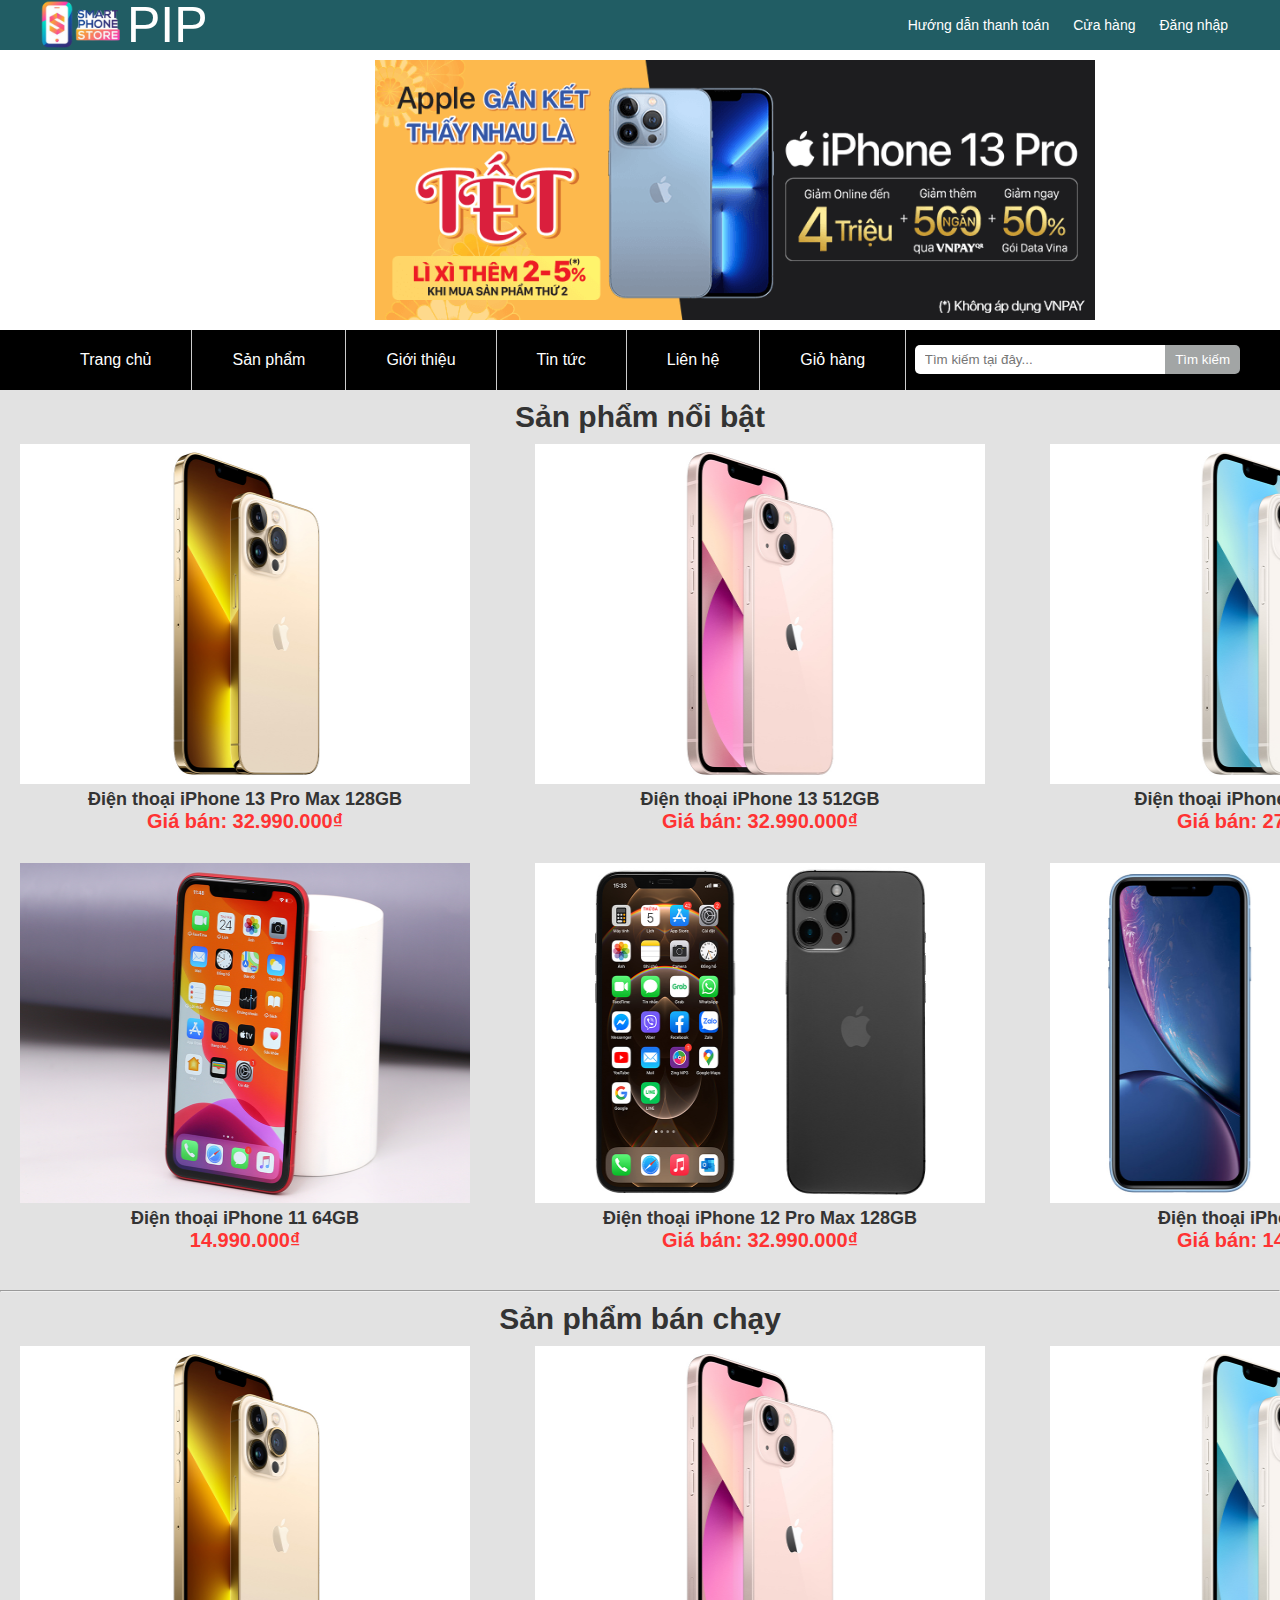
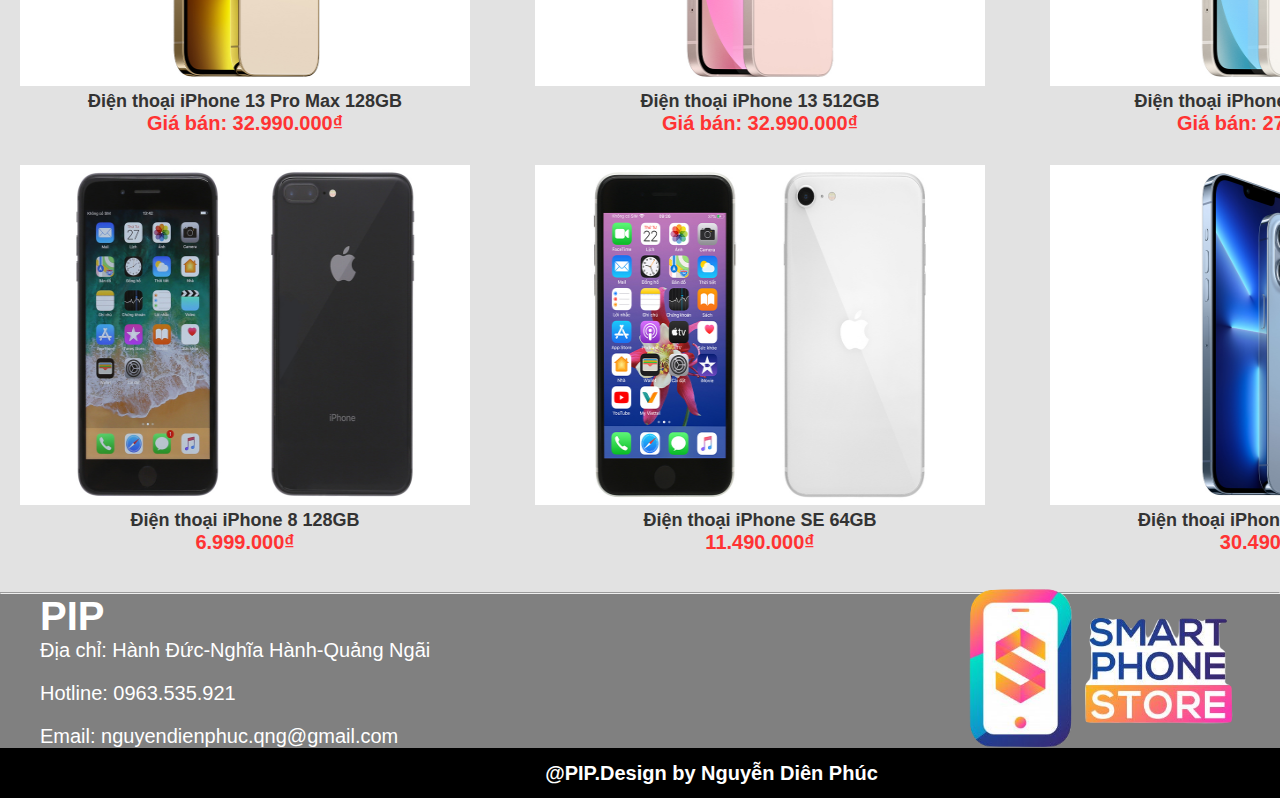
<file: index.html>
<!DOCTYPE html>
<html lang="en">

<head>
	<meta charset="UTF-8">
	<title>PIP</title>
	<link rel="stylesheet" href="index.css">
	<!-- Global site tag (gtag.js) - Google Analytics -->
	<script async src="https://www.googletagmanager.com/gtag/js?id=UA-235390865-1">
	</script>
	<script>
		window.dataLayer = window.dataLayer || [];
		function gtag() { dataLayer.push(arguments); }
		gtag('js', new Date());

		gtag('config', 'UA-235390865-1');
	</script>
</head>

<body>
	<!-- header -->
	<header>
		<div class="header-t">
			<div class="container">
				<div class="header-t-l">
					<div class="mail">
						<div class="anhlogo">
							<img src="logodth.png" width="82px" height="48px" alt="">
							<a href="#"><span>PIP</span></a>
						</div>
					</div>
				</div>
				<div class="header-t-r">
					<ul>
						<li><a href="#">Hướng dẫn thanh toán</a></li>
						<li><a href="index.html">Cửa hàng</a></li>
						<li><a href="dangnhap.html">Đăng nhập</a></li>
					</ul>
				</div>
			</div>
		</div>
		<div class="header-b">
			<div class="container">
				<div style="position: relative;" align="center">
					<img src="banner.png">
				</div>
			</div>
		</div>
	</header>
	<!-- header -->
	<!-- nav -->
	<nav>
		<div class="container">
			<ul>
				<li><a href="index.html">Trang chủ</a></li>
				<li><a href="sanpham.html">Sản phẩm</a></li>
				<li><a href="gioithieu.html">Giới thiệu</a></li>
				<li><a href="tintuc.html">Tin tức</a></li>
				<li><a href="lienhe.html">Liên hệ</a></li>
				<li><a href="giohang.html">Giỏ hàng</a></li>
			</ul>
			<div class="search-box">
				<input type="search" placeholder="Tìm kiếm tại đây...">
				<button>Tìm kiếm</button>
			</div>
		</div>
	</nav>
	<!-- nav -->
	<!-- sản phẩm nổi bật  -->
	<div class="sanpham">
		<h3> Sản phẩm nổi bật</h3>
		<div class="the sanpham-list ">
			<div class="the1 sanpham-item ">
				<a href="sp1.html"><img src="ip13promax.jpg" width="450px" height="340px" alt=""></a>
				<h4>Điện thoại iPhone 13 Pro Max 128GB </h4>
				<p><span>Giá bán: 32.990.000₫</span></p>
			</div>
			<div class="the1 sanpham-item ">
				<a href="sp2.html"><img src="ip13512gb.jpg" width="450px" height="340px" alt=""></a>
				<h4>Điện thoại iPhone 13 512GB </h4>
				<p><span>Giá bán: 32.990.000₫</span></p>
			</div>
			<div class="the1 sanpham-item ">
				<a href="sp3.html"><img src="ip13mini128gb.jpg" width="450px" height="340px" alt=""></a>
				<h4>Điện thoại iPhone 13 mini 512GB </h4>
				<p><span>Giá bán: 27.990.000₫</span></p>
			</div>
		</div>
		<div class="the sanpham-list mt-12 ">
			<div class="the1 sanpham-item ">
				<a href=""><img src="ip11.jpg" width="450px" height="340px" alt=""></a>
				<h4>Điện thoại iPhone 11 64GB </h4>
				<p><span>14.990.000₫</span></p>
			</div>
			<div class="the1 sanpham-item mt-12 ">
				<a href=""><img src="iphone-12-pro-max-xam-1-org.jpg" width="450px" height="340px" alt=""></a>
				<h4>Điện thoại iPhone 12 Pro Max 128GB </h4>
				<p><span>Giá bán: 32.990.000₫</span></p>
			</div>
			<div class="the1 sanpham-item mt-12 ">
				<a href=""><img src="ipxr.jpg" width="450px" height="340px" alt=""></a>
				<h4>Điện thoại iPhone XR 64GB </h4>
				<p><span>Giá bán: 14.990.000₫</span></p>
			</div>
		</div>
	</div>
	<!-- sản phẩm nổi bật -->
	<hr>
	<!-- sản phẩm bán chạy -->
	<div class="sanpham">
		<h3> Sản phẩm bán chạy</h3>
		<div class="the sanpham-list ">
			<div class="the1 sanpham-item ">
				<a href=""><img src="ip13promax.jpg" width="450px" height="340px" alt=""></a>
				<h4>Điện thoại iPhone 13 Pro Max 128GB </h4>
				<p><span>Giá bán: 32.990.000₫</span></p>
			</div>
			<div class="the1 sanpham-item ">
				<a href=""><img src="ip13512gb.jpg" width="450px" height="340px" alt=""></a>
				<h4>Điện thoại iPhone 13 512GB </h4>
				<p><span>Giá bán: 32.990.000₫</span></p>
			</div>
			<div class="the1 sanpham-item ">
				<a href=""><img src="ip13mini128gb.jpg" width="450px" height="340px" alt=""></a>
				<h4>Điện thoại iPhone 13 mini 512GB </h4>
				<p><span>Giá bán: 27.990.000₫</span></p>
			</div>
		</div>
		<div class="the sanpham-list mt-12 ">
			<div class="the1 sanpham-item ">
				<a href=""><img src="ip8.jpg" width="450px" height="340px" alt=""></a>
				<h4>Điện thoại iPhone 8 128GB </h4>
				<p><span>6.999.000₫</span></p>
			</div>
			<div class="the1 sanpham-item mt-12 ">
				<a href=""><img src="ipse.jpg" width="450px" height="340px" alt=""></a>
				<h4>Điện thoại iPhone SE 64GB </h4>
				<p><span>11.490.000₫</span></p>
			</div>
			<div class="the1 sanpham-item mt-12 ">
				<a href=""><img src="ip13pro.jpg" width="450px" height="340px" alt=""></a>
				<h4>Điện thoại iPhone 13 Pro 128GB </h4>
				<p><span>30.490.000₫</span></p>
			</div>
		</div>
	</div>
	<hr>
	<!-- sản phẩm bán chạy -->
	<!--footer-->
	<footer>
		<div class="footer-t">
			<div class="container">
				<div class="thongtin2">
					<h4>PIP</h4>
					<p>Địa chỉ: Hành Đức-Nghĩa Hành-Quảng Ngãi</p>
					<p> Hotline: 0963.535.921</p>
					<p>Email: nguyendienphuc.qng@gmail.com</p>
					<img class="anh" src="logodth.png" width="277px" height="165px" alt="">
				</div>
			</div>
		</div>
		<div class="ket">
			<p>@PIP.Design by Nguyễn Diên Phúc</p>
		</div>
	</footer>
</body>

</html>
</file>
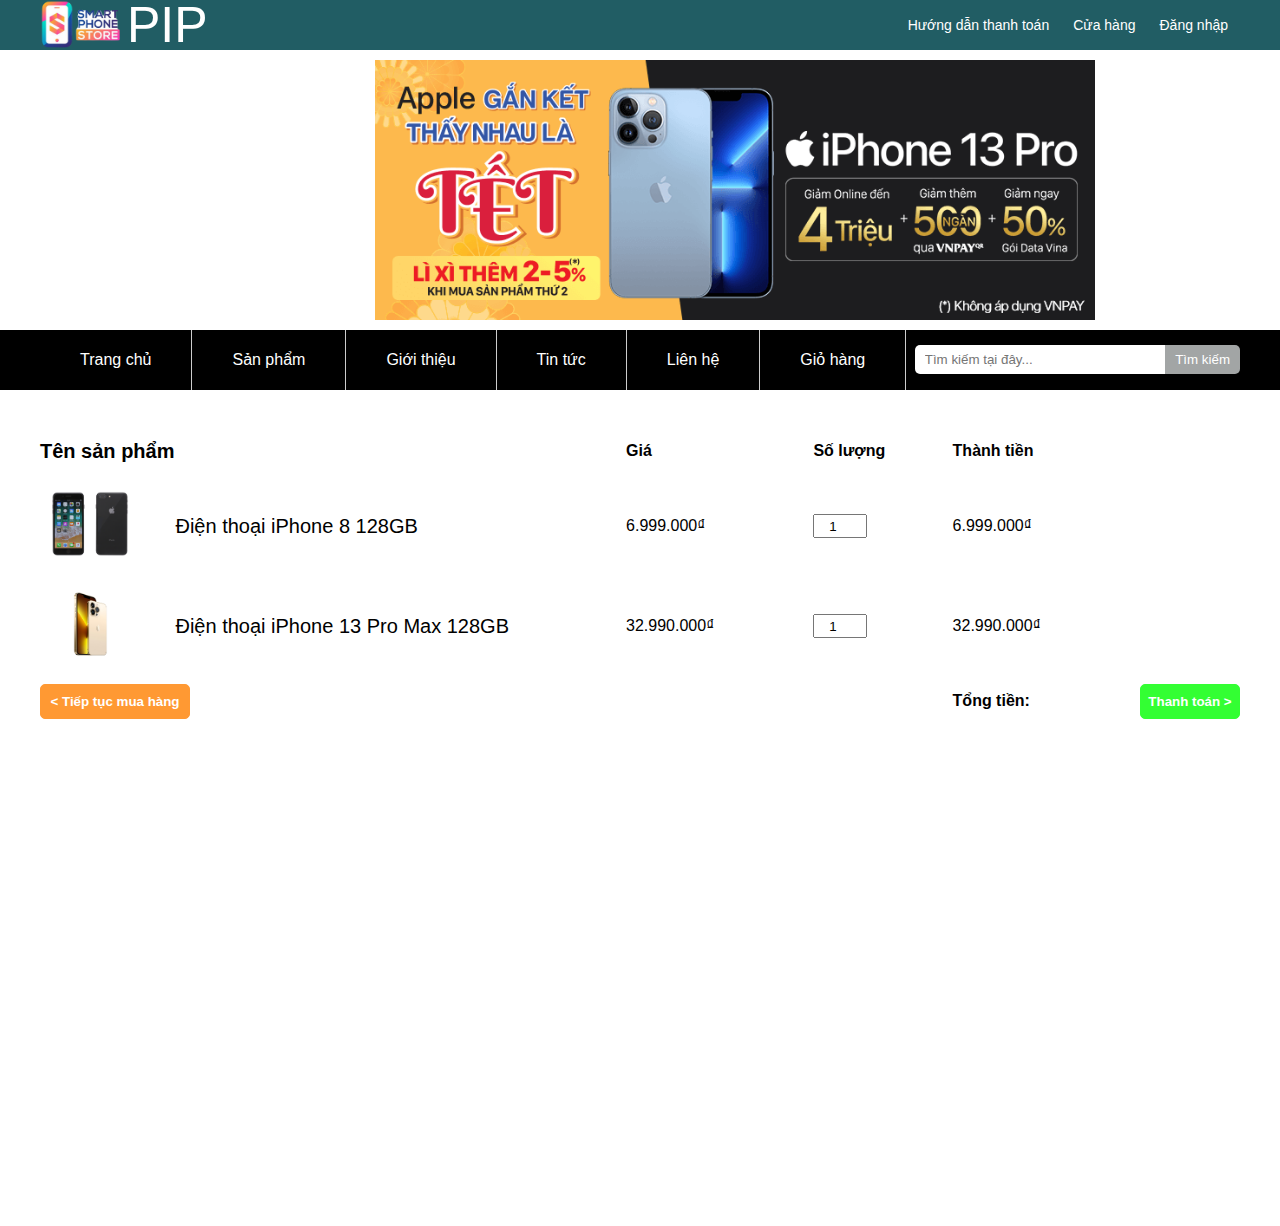
<file: giohang.html>
<!DOCTYPE html>
<html lang="en">

<head>
	<meta charset="UTF-8">
	<meta http-equiv="X-UA-Compatible" content="IE=edge">
	<meta name="viewport" content="width=device-width, initial-scale=1.0">
	<title>Giỏ hàng</title>
	<link rel="stylesheet" href="giohang.css">
</head>

<body>
	<!-- header -->
	<header>
		<div class="header-t">
			<div class="container">
				<div class="header-t-l">
					<div class="mail">
						<div class="anhlogo">
							<img src="logodth.png" width="82px" height="48px" alt="">
							<a href="#"><span>PIP</span></a>
						</div>
					</div>
				</div>
				<div class="header-t-r">
					<ul>
						<li><a href="#">Hướng dẫn thanh toán</a></li>
						<li><a href="index.html">Cửa hàng</a></li>
						<li><a href="dangnhap.html">Đăng nhập</a></li>
					</ul>
				</div>
			</div>
		</div>
		<div class="header-b">
			<div class="container">
				<div style="position: relative;" align="center">
					<img src="banner.png">
				</div>
			</div>
		</div>
	</header>
	<!-- header -->
	<!-- nav -->
	<nav>
		<div class="container">
			<ul>
				<li><a href="index.html">Trang chủ</a></li>
				<li><a href="sanpham.html">Sản phẩm</a></li>
				<li><a href="gioithieu.html">Giới thiệu</a></li>
				<li><a href="tintuc.html">Tin tức</a></li>
				<li><a href="lienhe.html">Liên hệ</a></li>
				<li><a href="giohang.html">Giỏ hàng</a></li>
			</ul>
			<div class="search-box">
				<input type="search" placeholder="Tìm kiếm tại đây...">
				<button>Tìm kiếm</button>
			</div>
		</div>
	</nav>
	<!-- nav -->
	<!-- giỏ hàng -->
	<div align="center" class="container">
		<table bgcolor="#FFFFFF">
			<tr class="dong1">
				<td class="tensanpham">Tên sản phẩm</td>
				<td></td>
				<td class="gia">Giá</td>
				<td class="soluong">Số lượng</td>
				<td class="thanhtien">Thành tiền</td>
			</tr>
			<tr class="dong2">
				<td> <img src="ip8.jpg" alt="" width="100px"> </td>
				<td class="ip" >Điện thoại iPhone 8 128GB</td>
				<td>6.999.000₫</td>
				<td><input type="number" min="0" step="1" class="form-control" value="1" /></td> <br><br>
				<td>6.999.000₫</td>
			</tr>

			<tr class="dong3">
				<td> <img src="ip13promax.jpg" alt="" width="100px"></td>
				<td class="ip" >Điện thoại iPhone 13 Pro Max 128GB</td>
				<td>32.990.000₫</td>
				<td><input type="number" min="0" step="1" class="form-control" value="1" /></td>
				<td>32.990.000₫</td>
			</tr>
			<tr class="dong4">
				<td colspan="2" ><button class="tieptuc" > <a class="ttmuahang" href="trangchu.html"> < Tiếp tục mua hàng</a></button></td>
				<td></td>
				<td></td>
				<td class="tongtien">Tổng tiền: </td>
				<td><button class="thanhtoan" >Thanh toán ></button></td>
			</tr>
			<tr></tr>
		</table>
	</div>
</body>

</html>
</file>
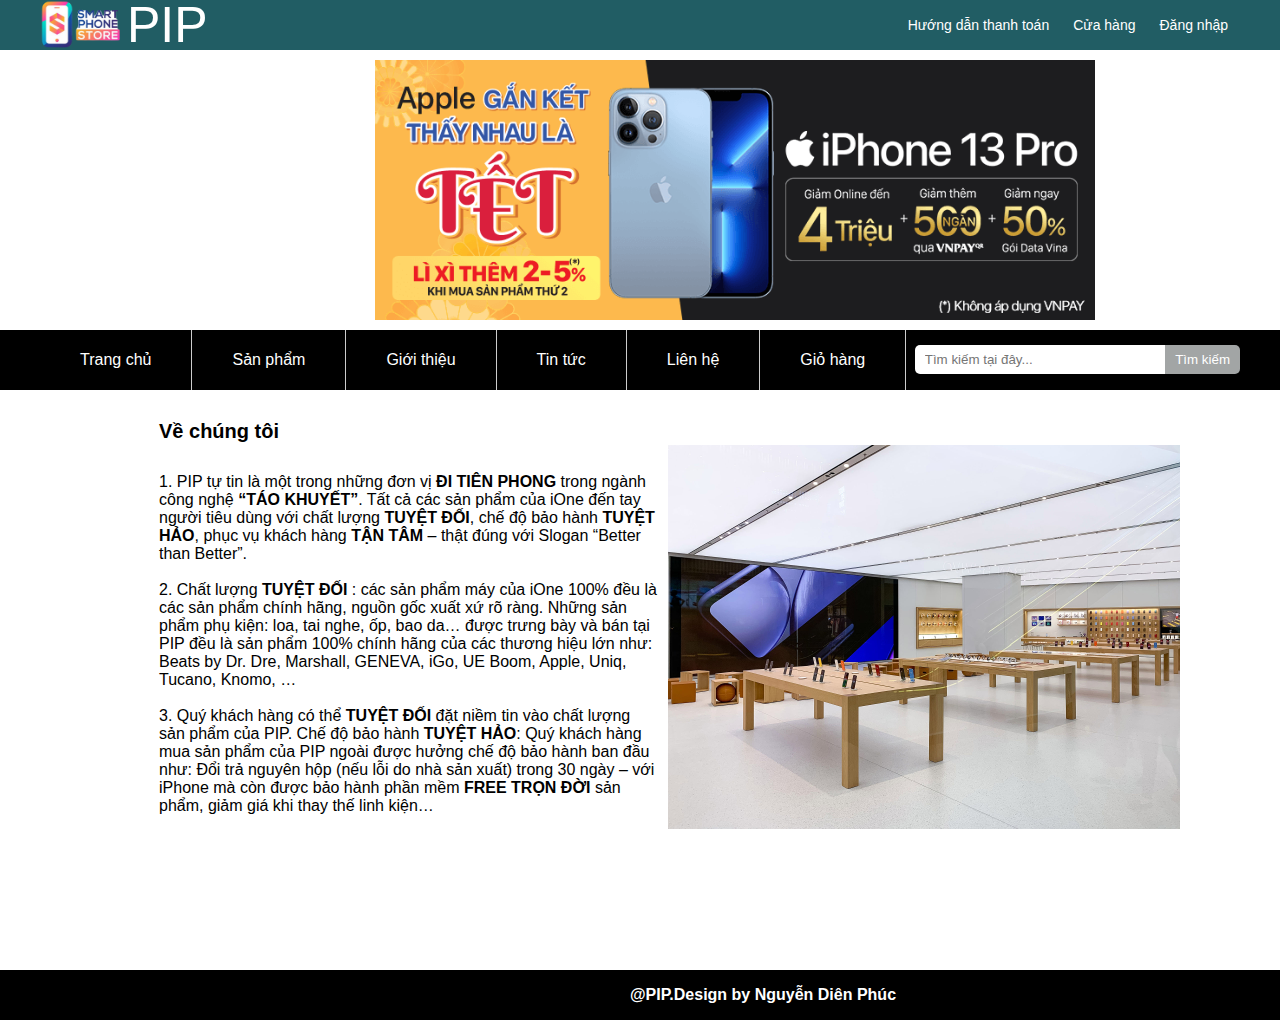
<file: gioithieu.html>
<!DOCTYPE html>
<html lang="en">

<head>
	<meta charset="UTF-8">
	<title>PIP</title>
	<link rel="stylesheet" href="gioithieu.css">
</head>

<body>
	<!-- header -->
	<header>
		<div class="header-t">
			<div class="container">
				<div class="header-t-l">
					<div class="mail">
						<div class="anhlogo">
							<img src="logodth.png" width="82px" height="48px" alt="">
							<a href="#"><span>PIP</span></a>
						</div>
					</div>
				</div>
				<div class="header-t-r">
					<ul>
						<li><a href="#">Hướng dẫn thanh toán</a></li>
						<li><a href="index.html">Cửa hàng</a></li>
						<li><a href="dangnhap.html">Đăng nhập</a></li>
					</ul>
				</div>
			</div>
		</div>
		<div class="header-b">
			<div class="container">
				<div style="position: relative;" align="center">
					<img src="banner.png">
				</div>
			</div>
		</div>
	</header>
	<!-- header -->
	<!-- nav -->
	<nav>
		<div class="container">
			<ul>
				<li><a href="index.html">Trang chủ</a></li>
				<li><a href="sanpham.html">Sản phẩm</a></li>
				<li><a href="gioithieu.html">Giới thiệu</a></li>
				<li><a href="tintuc.html">Tin tức</a></li>
				<li><a href="lienhe.html">Liên hệ</a></li>
				<li><a href="giohang.html">Giỏ hàng</a></li>
			</ul>
			<div class="search-box">
				<input type="search" placeholder="Tìm kiếm tại đây...">
				<button>Tìm kiếm</button>
			</div>
		</div>
	</nav>
	<!-- nav -->
	<!-- thân -->
	<div class="than">
		<div class="anhgt">
			<div class="doan">
				<h4>Về chúng tôi</h4>
				<p>1. PIP tự tin là một trong những đơn vị <b> ĐI TIÊN PHONG</b>
					trong ngành công nghệ <b> <a href="https://www.apple.com/sg/store"
							style="color: black;text-decoration: none; "> “TÁO KHUYẾT”</b></a>. Tất cả các sản
					phẩm của iOne đến tay người tiêu dùng với chất lượng
					<b> TUYỆT ĐỐI</b>, chế độ bảo hành <b> TUYỆT HẢO</b>, phục vụ
					khách hàng <b> TẬN TÂM </b> – thật đúng với Slogan “Better than Better”.
				</p>
				<br>
				<p>2. Chất lượng <b> TUYỆT ĐỐI </b>: các sản phẩm máy của iOne 100%
					đều là các sản phẩm chính hãng, nguồn gốc xuất xứ rõ ràng.
					Những sản phẩm phụ kiện: loa, tai nghe, ốp, bao da…
					được trưng bày và bán tại PIP đều là sản phẩm 100% chính hãng
					của các thương hiệu lớn như: Beats by Dr. Dre, Marshall, GENEVA,
					iGo, UE Boom, Apple, Uniq, Tucano, Knomo, …
				</p>
				<br>
				<p>3. Quý khách hàng có thể <b> TUYỆT ĐỐI </b>đặt niềm tin vào chất lượng sản phẩm của PIP.
					Chế độ bảo hành<b> TUYỆT HẢO</b>: Quý khách hàng mua sản phẩm của PIP ngoài được
					hưởng chế độ bảo hành ban đầu như: Đổi trả nguyên hộp (nếu lỗi do nhà sản xuất)
					trong 30 ngày – với iPhone mà còn được bảo hành phần mềm<b> FREE TRỌN ĐỜI </b>sản phẩm,
					giảm giá khi thay thế linh kiện…
				</p>
				<img class="anh" src="anhgt.jpg" width="512px" height="384px" alt="">
			</div>
		</div>
	</div>
	<div class="ket">
		<p>@PIP.Design by Nguyễn Diên Phúc</p>
	</div>
</file>
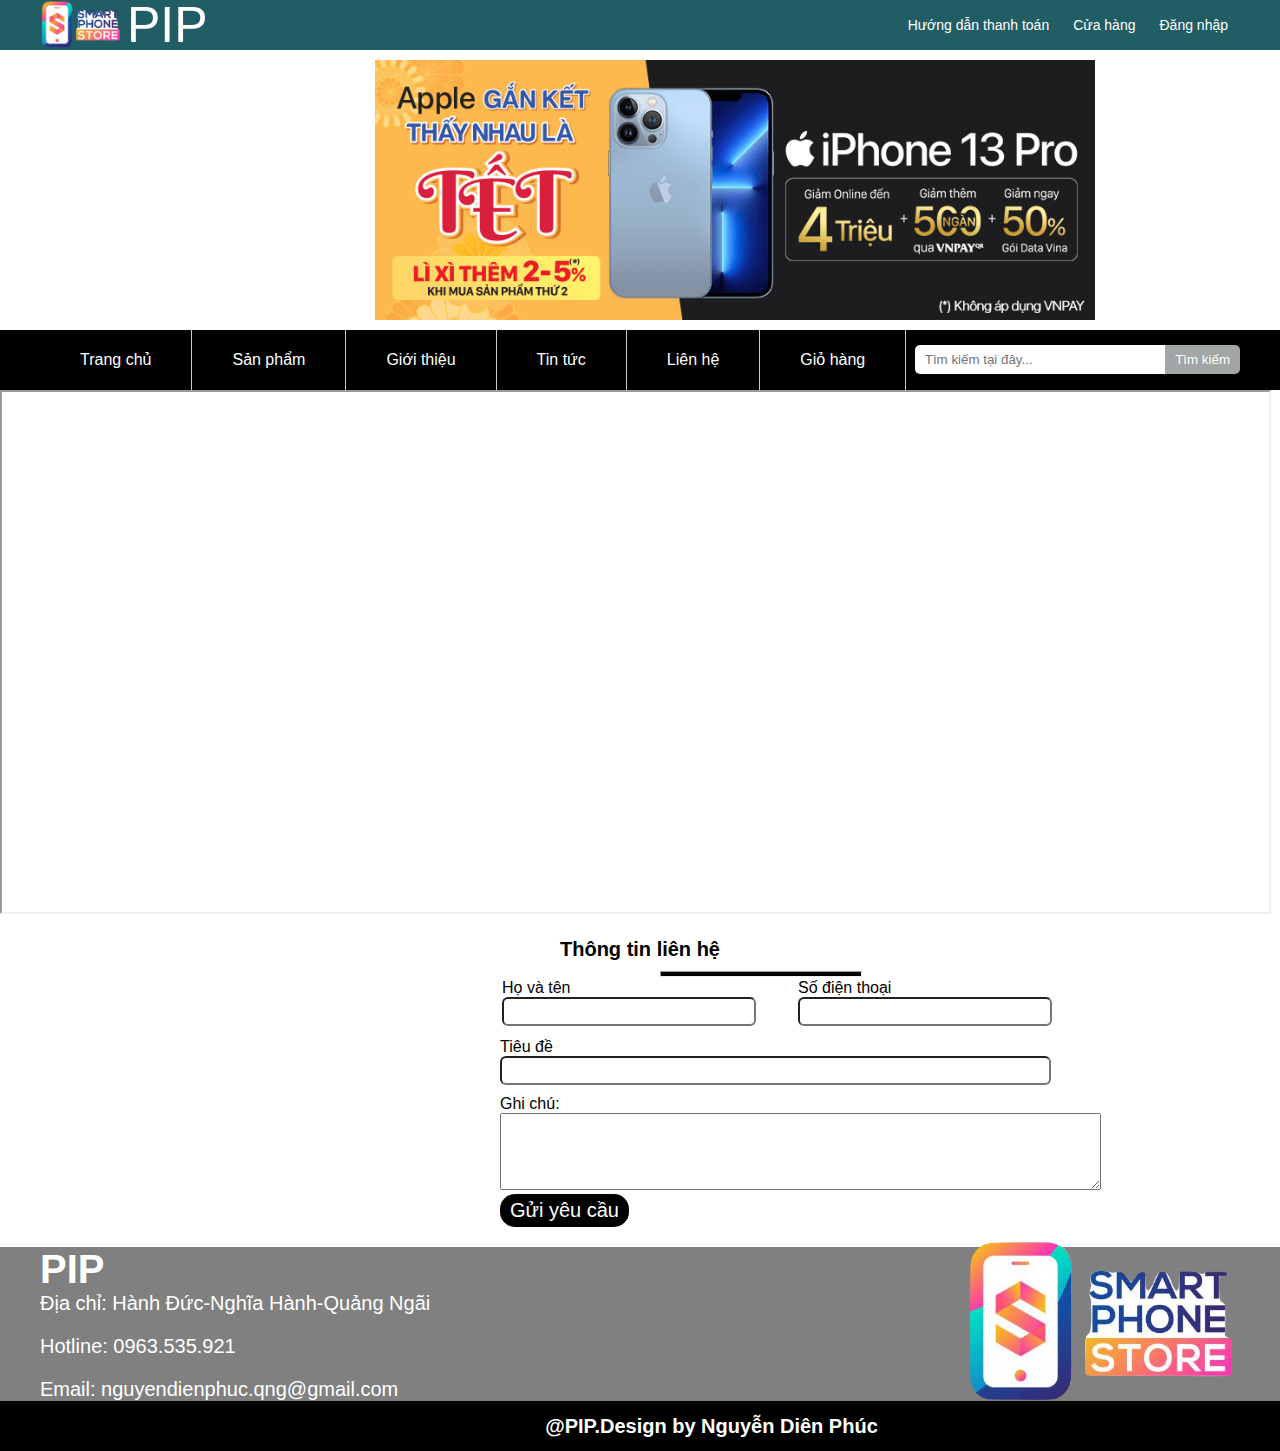
<file: lienhe.html>
<!DOCTYPE html>
<html lang="en">

<head>
    <meta charset="UTF-8">
    <title>PIP</title>
    <link rel="stylesheet" href="lienhe.css">
</head>

<body>
    <!-- header -->
    <header>
        <div class="header-t">
            <div class="container">
                <div class="header-t-l">
                    <div class="mail">
                        <div class="anhlogo">
                            <img src="logodth.png" width="82px" height="48px" alt="">
                            <a href="#"><span>PIP</span></a>
                        </div>
                    </div>
                </div>
                <div class="header-t-r">
                    <ul>
						<li><a href="#">Hướng dẫn thanh toán</a></li>
						<li><a href="index.html">Cửa hàng</a></li>
						<li><a href="dangnhap.html">Đăng nhập</a></li>
					</ul>
                </div>
            </div>
        </div>
        <div class="header-b">
            <div class="container">
                <div style="position: relative;" align="center">
                    <img src="banner.png">
                </div>
            </div>
        </div>
    </header>
    <!-- header -->
    <!-- nav -->
    <nav>
        <div class="container">
            <ul>
				<li><a href="index.html">Trang chủ</a></li>
                <li><a href="sanpham.html">Sản phẩm</a></li>
				<li><a href="gioithieu.html">Giới thiệu</a></li>
				<li><a href="tintuc.html">Tin tức</a></li>
				<li><a href="lienhe.html">Liên hệ</a></li>
				<li><a href="giohang.html">Giỏ hàng</a></li>
			</ul>
            <div class="search-box">
                <input type="search" placeholder="Tìm kiếm tại đây...">
                <button>Tìm kiếm</button>
            </div>
        </div>
    </nav>
    <!-- nav -->
    <!-- Map -->
    <iframe class="map"
        src="https://www.google.com/maps/d/u/0/embed?mid=1l2p3fAc5G4u8UhqA_IaCRfLOguUPEZWJ&ehbc=2E312F"></iframe>
    <h1>Thông tin liên hệ</h1>
    <hr>
    <div class="lienhe">
        <table>
            <tr>
                <td>
                    <form action="">
                        <div>
                            <legend>Họ và tên</legend>
                            <input type="text" class="hovaten">
                        </div>
                    </form>
                </td>
                <td>
                    <form action="">
                        <div class="form" >
                            <legend>Số điện thoại</legend>
                            <input type="text" class="sdt" >
                        </div>
                    </form>
                </td>
            </tr>
        </table>
        <div>
            <legend>Tiêu đề</legend>
            <input type=”text” class="tieude" >
        </div>
        <div class=”ghichu”>
            <div>Ghi chú:</div>
            <textarea rows="5" cols="73">
            </textarea>
        </div>
        <button class="button">Gửi yêu cầu</button>
    </div>
    <footer>
		<div class="footer-t">
			<div class="container">
				<div class="thongtin2">
					<h4>PIP</h4>
					<p>Địa chỉ: Hành Đức-Nghĩa Hành-Quảng Ngãi</p>
					<p> Hotline: 0963.535.921</p>
					<p>Email: nguyendienphuc.qng@gmail.com</p>
					<img class="anh" src="logodth.png" width="277px" height="165px" alt="">
				</div>
			</div>
		</div>
		<div class="ket">
			<p>@PIP.Design by Nguyễn Diên Phúc</p>
		</div>
	</footer>
</body>
</html>
</file>
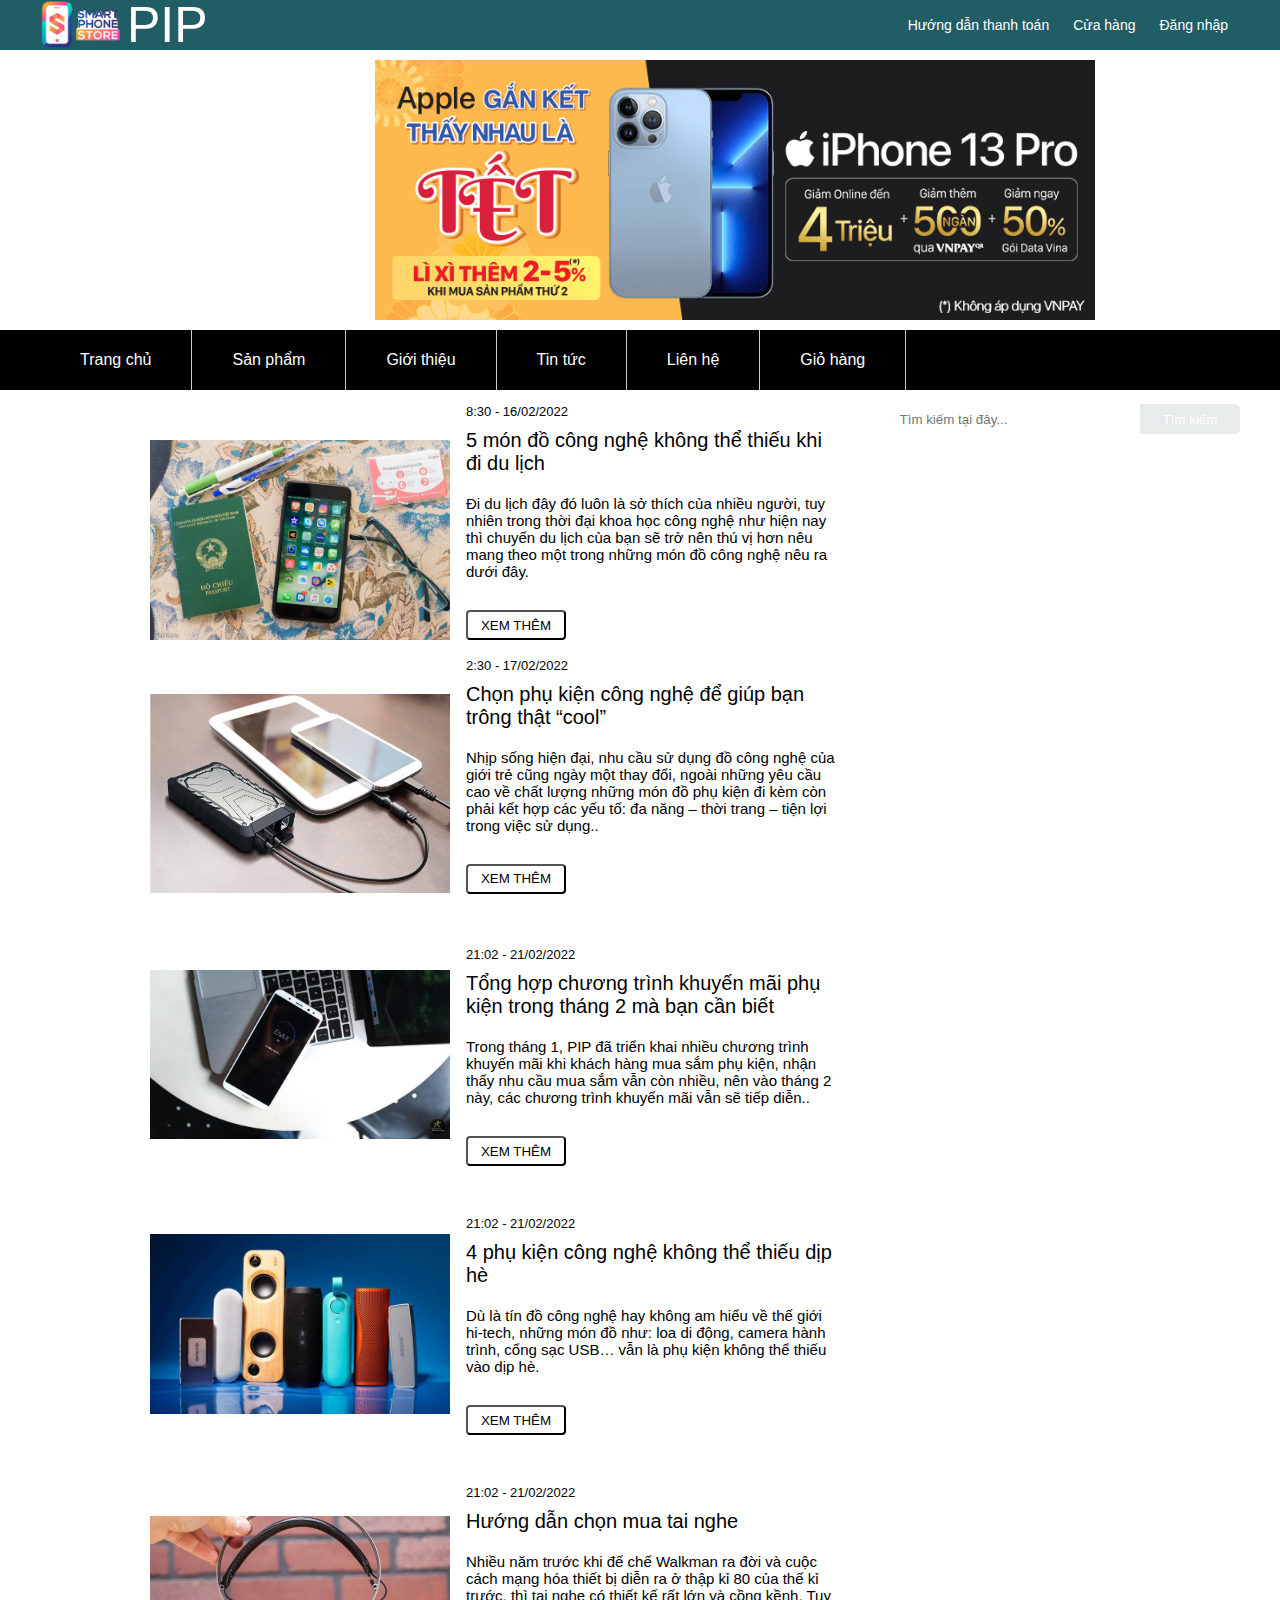
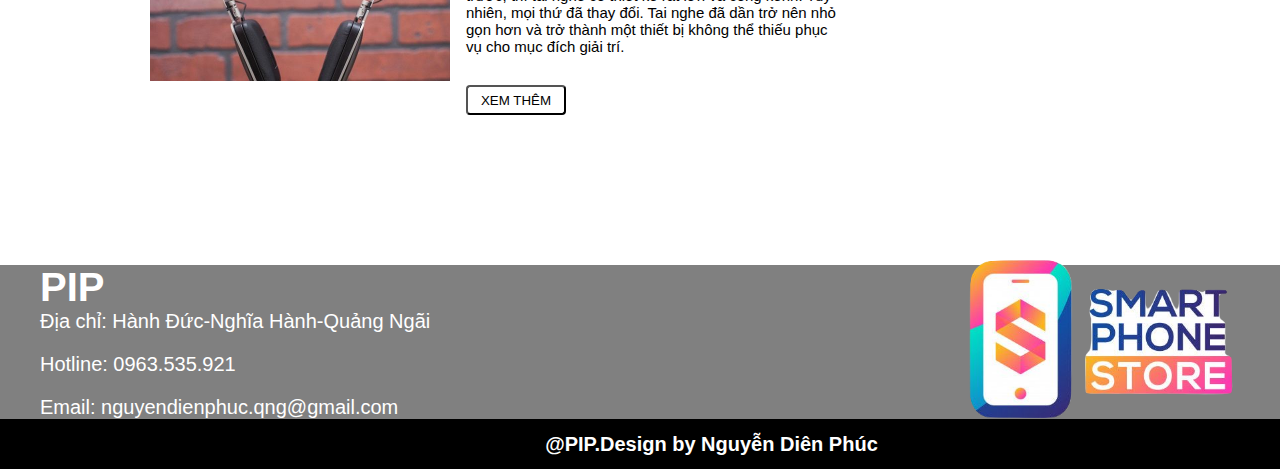
<file: tintuc.html>
<!DOCTYPE html>
<html lang="en">

<head>
    <meta charset="UTF-8">
    <title>PIP</title>
    <link rel="stylesheet" href="tintuc.css">
</head>

<body>
    <!-- header -->
    <header>
        <div class="header-t">
            <div class="container">
                <div class="header-t-l">
                    <div class="mail">
                        <div class="anhlogo">
                            <img src="logodth.png" width="82px" height="48px" alt="">
                            <a href="#"><span>PIP</span></a>
                        </div>
                    </div>
                </div>
                <div class="header-t-r">
                    <ul>
						<li><a href="#">Hướng dẫn thanh toán</a></li>
						<li><a href="index.html">Cửa hàng</a></li>
						<li><a href="dangnhap.html">Đăng nhập</a></li>
					</ul>
                </div>
            </div>
        </div>
        <div class="header-b">
            <div class="container">
                <div style="position: relative;" align="center">
                    <img src="banner.png">
                </div>
            </div>
        </div>
    </header>
    <!-- header -->
    <!-- nav -->
    <nav>
        <div class="container">
            <ul>
				<li><a href="index.html">Trang chủ</a></li>
                <li><a href="sanpham.html">Sản phẩm</a></li>
				<li><a href="gioithieu.html">Giới thiệu</a></li>
				<li><a href="tintuc.html">Tin tức</a></li>
				<li><a href="lienhe.html">Liên hệ</a></li>
				<li><a href="giohang.html">Giỏ hàng</a></li>
			</ul>
            <div class="search-box">
                <input type="search" placeholder="Tìm kiếm tại đây...">
                <button>Tìm kiếm</button>
            </div>
        </div>
    </nav>
    <!-- nav -->
    <!-- tin tức -->
    <div align="center" class="container1">
        <table bgcolor="#FFFFFF" border="1">
            <tr class="dong2">
                <td> <img src="tintuc1.jpg" alt="" width="300px"> </td>
                <td class="ip">
                    <p class="gio"> 8:30 - 16/02/2022</p>
                    <p class="tieude"> 5 món đồ công nghệ không thể thiếu khi đi du lịch</p>
                    <p class="noidung">Đi du lịch đây đó luôn là sở thích của nhiều người, tuy nhiên trong thời đại khoa
                        học công nghệ như hiện nay thì chuyến du lịch của bạn sẽ trở nên thú vị hơn nêu mang theo một
                        trong những món đồ công nghệ nêu ra dưới đây.</p>
                    <button>XEM THÊM</button>
                </td>
            </tr>
            <tr class="dong2">
                <td> <img src="tintuc2.jpg" alt="" width="300px"> </td>
                <td class="ip">
                    <p class="gio"> 2:30 - 17/02/2022</p>
                    <p class="tieude"> Chọn phụ kiện công nghệ để giúp bạn trông thật “cool”</p>
                    <p class="noidung">Nhịp sống hiện đại, nhu cầu sử dụng đồ công nghệ của giới trẻ cũng ngày một
                        thay đổi, ngoài những yêu cầu cao về chất lượng những món đồ phụ kiện đi kèm còn phải kết
                        hợp các yếu tố: đa năng – thời trang – tiện lợi trong việc sử dụng..</p>
                    <button>XEM THÊM</button>
                </td>
            </tr>
            <tr class="dong2">
                <td> <img src="tintuc3.jpg" alt="" width="300px"> </td>
                <td class="ip">
                    <p class="gio1"> 21:02 - 21/02/2022</p>
                    <p class="tieude"> Tổng hợp chương trình khuyến mãi phụ kiện trong tháng 2 mà bạn cần biết</p>
                    <p class="noidung"> Trong tháng 1, PIP đã triển khai nhiều chương trình khuyến mãi khi khách hàng
                        mua
                        sắm phụ kiện, nhận thấy nhu cầu mua sắm vẫn còn nhiều, nên vào tháng 2 này, các chương trình
                        khuyến mãi vẫn sẽ tiếp diễn..</p>
                    <button>XEM THÊM</button>
                </td>
            </tr>
            <tr class="dong2">
                <td> <img src="tintuc5.jpg" alt="" width="300px"> </td>
                <td class="ip">
                    <p class="gio2"> 21:02 - 21/02/2022</p>
                    <p class="tieude"> 4 phụ kiện công nghệ không thể thiếu dịp hè</p>
                    <p class="noidung"> Dù là tín đồ công nghệ hay không am hiểu về thế giới hi-tech, những món đồ như:
                        loa di động, camera hành trình, cổng sạc USB… vẫn là phụ kiện không thể thiếu vào dịp hè.
                    </p>
                    <button>XEM THÊM</button>
                </td>
            </tr>
            <tr class="dong2">
                <td> <img src="tintuc4.jpg" alt="" width="300px"> </td>
                <td class="ip">
                    <p class="gio3"> 21:02 - 21/02/2022</p>
                    <p class="tieude"> Hướng dẫn chọn mua tai nghe</p>
                    <p class="noidung"> Nhiều năm trước khi đế chế Walkman ra đời và cuộc cách mạng hóa thiết bị diễn ra
                        ở thập kỉ 80 của thế kỉ trước, thì tai nghe có thiết kế rất lớn và cồng kềnh. Tuy nhiên, mọi thứ
                        đã thay đổi. Tai nghe đã dần trở nên nhỏ gọn hơn và trở thành một thiết bị không thể thiếu phục
                        vụ cho mục đích giải trí.
                    </p>
                    <button>XEM THÊM</button>
                </td>
            </tr>
        </table>
    </div>
    <!--footer-->
	<footer>
		<div class="footer-t">
			<div class="container">
				<div class="thongtin2">
					<h4>PIP</h4>
					<p>Địa chỉ: Hành Đức-Nghĩa Hành-Quảng Ngãi</p>
					<p> Hotline: 0963.535.921</p>
					<p>Email: nguyendienphuc.qng@gmail.com</p>
					<img class="anh" src="logodth.png" width="277px" height="165px" alt="">
				</div>
			</div>
		</div>
		<div class="ket">
			<p>@PIP.Design by Nguyễn Diên Phúc</p>
		</div>
	</footer>
</body>
</html>
</file>
<file: index.css>
*{
	margin: 0;
	padding: 0;
}
body{
	font-family: "Lato",sans-serif;
	color: #000;
}
.container{
	width: 1200px;
	margin: 0 auto;
}
header{
	width: 100%;
	height: 330px;
}
.header-t{
	width: 100%;
	height: 50px;
	background: #215d64;
}
.header-t-l{
	line-height: 50px;
}
.header-t-l .mail{
	float: left;
	margin-right: 30px;
}
.header-t-l .mail span{
	font-size: 50px;
	float:right;
}
.header-t-l .mail img{
	margin-bottom: -18px;
	margin-right: 5px;
}
.mail a, .phone a{
	text-decoration: none;
	color: #fff;
	font-size: 14px;
}
.phone{
	float: left;
}

/*header*/
.header-t-r{
	float: right;
	line-height: 50px;
}
.header-t-r ul{
	margin: 0;
	padding: 0;
	list-style: none;
}
.header-t-r ul li{
	float: left;
	margin: 0 12px;
}
.header-t-r ul li a{
	text-decoration: none;
	color: #fff;
	font-size: 14px;
}
.header-b{
	background: white;
	height: 420px;
}
.header-b img{
  width: 60%;
  padding: 10px;
  margin-right:-190px;
}
/*end-header*/
/*nav*/
nav{
	height: 60px;
	background: black;
}
nav ul{
	list-style: none;
	margin: 0;
	padding: 0;
}
nav ul li{
	transition: 0.4s;
	float: left;
	padding: 0 40px;
	border-right: 1px solid #ccc;
}
nav ul li:hover{
	background: #ff6666;
}
nav ul li:hover a {
        color: #fff;
        text-shadow: 2px 2px 5px #0033ff;
      }
nav ul li a{
	display: inline-block;
	text-decoration: none;
	color: #fff;
	font-family: Arial;
	line-height: 60px;
	font-size: 18x;
}
nav .search-box{
	float: right;
	line-height: 60px;
	margin-top: -1.5px;
}
nav .search-box input{
	padding: 7px 10px;
    border-radius: 5px 0 0 5px;
    border: none;
    outline: none;
    margin: 0;
    width: 250px;
}
nav .search-box button{
	padding: 7px 10px;
	border-radius: 0 5px 5px 0;
	border: none;
	outline: none;
	background: #dfe4e4b9;
	color: #fff;
	margin-left: -4px;
}
/*sản phẩm*/
.sanpham{
	background-color: rgb(226, 226, 226);
	height: 900px;
	width: 100%;
}
.the{
	display: flex;
}
.sanpham h3{
	padding-top: 10px;
	text-align: center;
	font-size: 30px;
}
.sanpham img{
	margin-top: 10px;
}
.sanpham {
	font-weight: bold;
	color: #333;
	font-size: 18px;
}
.sanpham p span{
	color: #ff3333;
	font-weight: bold;
}
.sanpham-item{
text-align: center;
margin-left: 20px;
margin-right: 45px;
}
.sanpham-list h4:hover{
	cursor: pointer;
	text-decoration: underline;
}
/*footer*/
.footer-t{
	width: 100%;
	clear: both;
	background: gray;
	color: #fff;
}
.thongtin2 h4{
	padding-top: 0px;
	font-size: 40px;
}
p{
	font-size: 20px;
	margin-bottom: 20px;
}
.anh{
	float: right;
	margin-top: -184px;
}
.ket{
	background-color: #000;
	width: 100%;
	height: 50px;
	margin-top: -20px;
}
.ket p {
	text-align: center;
	line-height: 50px;
	color: white;
	font-weight: 900;
	margin-left: 460px ;
}
del{
	color: rgb(125, 125, 125);
	font-size: 25px;
}
</file>
<file: giohang.css>
*{
	margin: 0;
	padding: 0;
}
body{
	font-family: "Lato",sans-serif;
	color: #000;
}
.container{
	width: 1200px;
	margin: 0 auto;
}
header{
	width: 100%;
	height: 330px;
}
.header-t{
	width: 100%;
	height: 50px;
	background: #215d64;
}
.header-t-l{
	line-height: 50px;
}
.header-t-l .mail{
	float: left;
	margin-right: 30px;
}
.header-t-l .mail span{
	font-size: 50px;
	float:right;
}
.header-t-l .mail img{
	margin-bottom: -18px;
	margin-right: 5px;
}
.mail a, .phone a{
	text-decoration: none;
	color: #fff;
	font-size: 14px;
}
.phone{
	float: left;
}

/*header*/
.header-t-r{
	float: right;
	line-height: 50px;
}
.header-t-r ul{
	margin: 0;
	padding: 0;
	list-style: none;
}
.header-t-r ul li{
	float: left;
	margin: 0 12px;
}
.header-t-r ul li a{
	text-decoration: none;
	color: #fff;
	font-size: 14px;
}
.header-b{
	background: white;
	height: 420px;
}
.header-b img{
  width: 60%;
  padding: 10px;
  margin-right:-190px;
}
/*end-header*/
/*nav*/
nav{
	height: 60px;
	background: black;
}
nav ul{
	list-style: none;
	margin: 0;
	padding: 0;
}
nav ul li{
	transition: 0.4s;
	float: left;
	padding: 0 40px;
	border-right: 1px solid #ccc;
}
nav ul li:hover{
	background: #ff6666;
}
nav ul li:hover a {
        color: #fff;
        text-shadow: 2px 2px 5px #0033ff;
      }
nav ul li a{
	display: inline-block;
	text-decoration: none;
	color: #fff;
	font-family: Arial;
	line-height: 60px;
	font-size: 18x;
}
nav .search-box{
	float: right;
	line-height: 60px;
	margin-top: -1.5px;
}
nav .search-box input{
	padding: 7px 10px;
    border-radius: 5px 0 0 5px;
    border: none;
    outline: none;
    margin: 0;
    width: 250px;
}
nav .search-box button{
	padding: 7px 10px;
	border-radius: 0 5px 5px 0;
	border: none;
	outline: none;
	background: #dfe4e4b9;
	color: #fff;
	margin-left: -4px;
}
/*giỏ hàng*/
.container{
	padding-bottom: 500px;
}
table{
border-collapse: collapse;
}
.ip{
	width: 500px;
	font-size: 20px;
}
.ip:hover{
	text-decoration: underline;
	cursor: pointer;
}
.tensanpham{
	width: 140px;
	height: 50px;
	font-weight: 600;
	font-size: 20px;
}
.gia{
	width: 200px;
	font-weight: 600;
}
.soluong{
	width: 150px;
	font-weight: 600;
}
.thanhtien{
	width: 200px;
	font-weight: 600;
}
.form-control{
	width: 50px;
	height: 20px;
	text-align: center;
}
.dong2{
	height: 100px;
}
.dong3{
	height: 100px;
}
.dong4{
	height: 50px;
}
.dong2:hover{
	background-color: #e9e9e9;
}
.dong3:hover{
	background-color: #e9e9e9;
}
.tieptuc{
	height: 35px;
	width:150px;
	border-radius: 5px;
	background-color: #FF9933;
	font-weight:600;
	color: white;
	cursor: pointer;
	border: 1px solid #FF9933;
}
.thanhtoan{
	height: 35px;
	width: 100px;
	border-radius: 5px;
	background-color: #33ff33;
	font-weight: 600;
	color: white;
	cursor: pointer;
	border: 1px solid #33ff33 ;
}
.tongtien{
	width: 200px;
	font-weight: 600;
}
.ttmuahang{
	text-decoration: none;
	color: white;
}
</file>
<file: gioithieu.css>
*{
	margin: 0;
	padding: 0;
}
body{
	font-family: "Lato",sans-serif;
	color: #000;
}
.container{
	width: 1200px;
	margin: 0 auto;
}
header{
	width: 100%;
	height: 330px;
}
.header-t{
	width: 100%;
	height: 50px;
	background: #215d64;
}
.header-t-l{
	line-height: 50px;
}
.header-t-l .mail{
	float: left;
	margin-right: 30px;
}
.header-t-l .mail span{
	font-size: 50px;
	float:right;
}
.header-t-l .mail img{
	margin-bottom: -18px;
	margin-right: 5px;
}
.mail a, .phone a{
	text-decoration: none;
	color: #fff;
	font-size: 14px;
}
.phone{
	float: left;
}

/*header*/
.header-t-r{
	float: right;
	line-height: 50px;
}
.header-t-r ul{
	margin: 0;
	padding: 0;
	list-style: none;
}
.header-t-r ul li{
	float: left;
	margin: 0 12px;
}
.header-t-r ul li a{
	text-decoration: none;
	color: #fff;
	font-size: 14px;
}
.header-b{
	background: white;
	height: 420px;
}
.header-b img{
  width: 60%;
  padding: 10px;
  margin-right:-190px;
}
/*end-header*/
/*nav*/
nav{
	height: 60px;
	background: black;
}
nav ul{
	list-style: none;
	margin: 0;
	padding: 0;
}
nav ul li{
	transition: 0.4s;
	float: left;
	padding: 0 40px;
	border-right: 1px solid #ccc;
}
nav ul li:hover{
	background: #ff6666;
}
nav ul li:hover a {
        color: #fff;
        text-shadow: 2px 2px 5px #0033ff;
      }
nav ul li a{
	display: inline-block;
	text-decoration: none;
	color: #fff;
	font-family: Arial;
	line-height: 60px;
	font-size: 18x;
}
nav .search-box{
	float: right;
	line-height: 60px;
	margin-top: -1.5px;
}
nav .search-box input{
	padding: 7px 10px;
    border-radius: 5px 0 0 5px;
    border: none;
    outline: none;
    margin: 0;
    width: 250px;
}
nav .search-box button{
	padding: 7px 10px;
	border-radius: 0 5px 5px 0;
	border: none;
	outline: none;
	background: #dfe4e4b9;
	color: #fff;
	margin-left: -4px;
}
/*gioithieu*/
.than{
	width: 100%;
	height: 600px;
	clear: both;
	background: white;
	color: black;
}
.doan h4{
	padding-top: 30px;
	padding-bottom: 30px;
	padding-left: 159px;
	font-size: 20px;
}
p{
	padding-left: 159px ;
	width: 500px ;
}
.anh{
	float: right;
	margin-top: -370px;
	padding-right: 100px;
}
.ket{
	background-color: #000;
	width: 100%;
	height: 50px;
	margin-top: -20px;
}
.ket p {
	padding-left: 800px;
	line-height: 50px;
	color: white;
	font-weight: 900;
	margin-left: -170px ;
}
</file>
<file: lienhe.css>
*{
	margin: 0;
	padding: 0;
}
body{
	font-family: "Lato",sans-serif;
	color: #000;
}
.container{
	width: 1200px;
	margin: 0 auto;
}
header{
	width: 100%;
	height: 330px;
}
.header-t{
	width: 100%;
	height: 50px;
	background: #215d64;
}
.header-t-l{
	line-height: 50px;
}
.header-t-l .mail{
	float: left;
	margin-right: 30px;
}
.header-t-l .mail span{
	font-size: 50px;
	float:right;
}
.header-t-l .mail img{
	margin-bottom: -18px;
	margin-right: 5px;
}
.mail a, .phone a{
	text-decoration: none;
	color: #fff;
	font-size: 14px;
}
.phone{
	float: left;
}

/*header*/
.header-t-r{
	float: right;
	line-height: 50px;
}
.header-t-r ul{
	margin: 0;
	padding: 0;
	list-style: none;
}
.header-t-r ul li{
	float: left;
	margin: 0 12px;
}
.header-t-r ul li a{
	text-decoration: none;
	color: #fff;
	font-size: 14px;
}
.header-b{
	background: white;
	height: 420px;
}
.header-b img{
  width: 60%;
  padding: 10px;
  margin-right:-190px;
}
/*end-header*/
/*nav*/
nav{
	height: 60px;
	background: black;
}
nav ul{
	list-style: none;
	margin: 0;
	padding: 0;
}
nav ul li{
	transition: 0.4s;
	float: left;
	padding: 0 40px;
	border-right: 1px solid #ccc;
}
nav ul li:hover{
	background: #ff6666;
}
nav ul li:hover a {
        color: #fff;
        text-shadow: 2px 2px 5px #0033ff;
      }
nav ul li a{
	display: inline-block;
	text-decoration: none;
	color: #fff;
	font-family: Arial;
	line-height: 60px;
	font-size: 18x;
}
nav .search-box{
	float: right;
	line-height: 60px;
	margin-top: -1.5px;
}
nav .search-box input{
	padding: 7px 10px;
    border-radius: 5px 0 0 5px;
    border: none;
    outline: none;
    margin: 0;
    width: 250px;
}
nav .search-box button{
	padding: 7px 10px;
	border-radius: 0 5px 5px 0;
	border: none;
	outline: none;
	background: #dfe4e4b9;
	color: #fff;
	margin-left: -4px;
}
/*map*/
.lienhe{
	padding-left: 500px;
}
.map{
	height: 500px;
	width: 99%;
	padding-top: 20px;
}
h1{
	font-size: 20px;
	text-align: center;
	padding-top: 20px;
}
hr{
	width: 200px;
	height: 4px;
	background-color: #000;
	margin-left: 660px;
	margin-top: 10px;
}
.hovaten{
	width: 250px;
	height: 25px;
	border-radius: 6px;
	margin-bottom: 10px;
}
.sdt{
	width: 250px;
	height: 25px;
	border-radius: 6px;
	margin-bottom: 10px;
}
.form{
	padding-left: 40px;
}
.tieude{
	width: 547px;
	height: 25px;
	border-radius: 6px;
	margin-bottom: 10px;
}
.button{
	display: inline-block;
	padding: 5px 10px;
	font-size: 20px;
	cursor: pointer;
	text-align: center;
	text-decoration: none;
	outline: none;
	color:white;
	background-color: black;
	border: none;
	border-radius: 15px;
	box-shadow: 0 9px white;
	margin-bottom: 20px;
}
.button:active{
	background-color: black;
	box-shadow: 0 5px #666;
	transform: translateY(4px);
}
/*footer*/
.footer-t{
	width: 100%;
	clear: both;
	background: gray;
	color: #fff;
}
.thongtin2 h4{
	padding-top: 0px;
	font-size: 40px;
}
p{
	font-size: 20px;
	margin-bottom: 20px;
}
.anh{
	float: right;
	margin-top: -184px;
}
.ket{
	background-color: #000;
	width: 100%;
	height: 50px;
	margin-top: -20px;
}
.ket p {
	text-align: center;
	line-height: 50px;
	color: white;
	font-weight: 900;
	margin-left: 460px ;
}
</file>
<file: tintuc.css>
*{
	margin: 0;
	padding: 0;
}
body{
	font-family: "Lato",sans-serif;
	color: #000;
}
.container{
	width: 1200px;
	margin: 0 auto;
}
header{
	width: 100%;
	height: 330px;
}
.header-t{
	width: 100%;
	height: 50px;
	background: #215d64;
}
.header-t-l{
	line-height: 50px;
}
.header-t-l .mail{
	float: left;
	margin-right: 30px;
}
.header-t-l .mail span{
	font-size: 50px;
	float:right;
}
.header-t-l .mail img{
	margin-bottom: -18px;
	margin-right: 5px;
}
.mail a, .phone a{
	text-decoration: none;
	color: #fff;
	font-size: 14px;
}
.phone{
	float: left;
}

/*header*/
.header-t-r{
	float: right;
	line-height: 50px;
}
.header-t-r ul{
	margin: 0;
	padding: 0;
	list-style: none;
}
.header-t-r ul li{
	float: left;
	margin: 0 12px;
}
.header-t-r ul li a{
	text-decoration: none;
	color: #fff;
	font-size: 14px;
}
.header-b{
	background: white;
	height: 420px;
}
.header-b img{
  width: 60%;
  padding: 10px;
  margin-right:-190px;
}
/*end-header*/
/*nav*/
nav{
	height: 60px;
	background: black;
}
nav ul{
	list-style: none;
	margin: 0;
	padding: 0;
}
nav ul li{
	transition: 0.4s;
	float: left;
	padding: 0 40px;
	border-right: 1px solid #ccc;
}
nav ul li:hover{
	background: #ff6666;
}
nav ul li:hover a {
        color: #fff;
        text-shadow: 2px 2px 5px #0033ff;
      }
nav ul li a{
	display: inline-block;
	text-decoration: none;
	color: #fff;
	font-family: Arial;
	line-height: 60px;
	font-size: 18x;
}
nav .search-box{
	float: right;
	line-height: 60px;
	margin-top: -1.5px;
}
nav .search-box input{
	padding: 7px 10px;
    border-radius: 5px 0 0 5px;
    border: none;
    outline: none;
    margin: 0;
    width: 250px;
}
nav .search-box button{
	padding: 7px 10px;
	border-radius: 0 5px 5px 0;
	border: none;
	outline: none;
	background: #dfe4e4b9;
	color: #fff;
	margin-left: -4px;
}
/*tintuc*/
.container1{
	padding-bottom: 100px;
    padding-left: 100px;
}
table{
border-collapse: collapse;
}
tr{
    border:50px solid white;
}
.ip{
	font-size: 20px;
    padding-left: 15px;
    width: 800px;
}
.dong2{
	height: 200px;
}
.gio{
    font-size: 13px;
    margin-top: -40px;
}
.gio1{
    font-size: 13px;
}
.gio2{
    font-size: 13px;
}
.gio3{
    font-size: 13px;
}
.tieude{
    margin-top: -10px;
}
.tieude:hover{
    color: #ffb266;
}
.noidung{
    font-size: 15px;
    padding-bottom: 10px;
}
button{
    height: 30px;
    width: 100px;
    border-radius: 4px;
    background-color: white;
}
button:hover{
	border: 1px solid #ffb266 ;
    background-color:#ffb266 ;
    color: white;
}
/*footer*/
.footer-t{
	width: 100%;
	clear: both;
	background: gray;
	color: #fff;
}
.thongtin2 h4{
	padding-top: 0px;
	font-size: 40px;
}
p{
	font-size: 20px;
	margin-bottom: 20px;
}
.anh{
	float: right;
	margin-top: -184px;
}
.ket{
	background-color: #000;
	width: 100%;
	height: 50px;
	margin-top: -20px;
}
.ket p {
	text-align: center;
	line-height: 50px;
	color: white;
	font-weight: 900;
	margin-left: 460px ;
}
</file>
